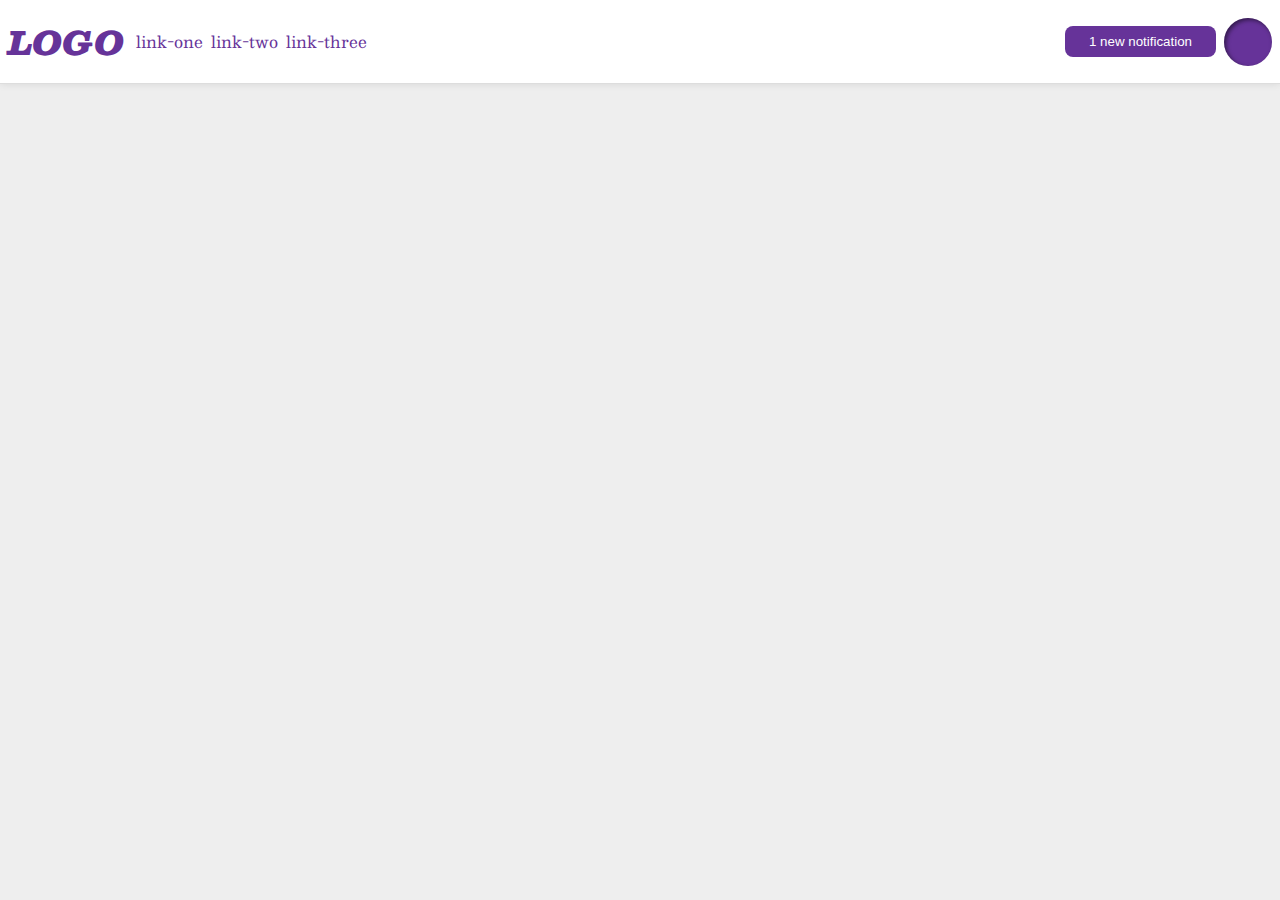
<file: foundations/flex/03-flex-header-2/index.html>
<!DOCTYPE html>
<html lang="en">
  <head>
    <meta charset="UTF-8">
    <meta http-equiv="X-UA-Compatible" content="IE=edge">
    <meta name="viewport" content="width=device-width, initial-scale=1.0">
    <title>Flex Header 2</title>
    <link rel="stylesheet" href="style.css">
  </head>
  <body>
    <div class="header">
      <div class="left">
      <div class="logo">
        LOGO
      </div>
      <ul class="links">
        <li><a href="https://google.com">link-one</a></li>
        <li><a href="https://google.com">link-two</a></li>
        <li><a href="https://google.com">link-three</a></li>
      </ul>
      </div>

      <div class="right">
      <div class="notif">
      <button class="notifications">
        1 new notification
      </button>
      </div>
      <div class="pfp-parent">
      <div class="profile-image"></div>
      </div>
    </div>
    </div>
  </body>
</html>
</file>
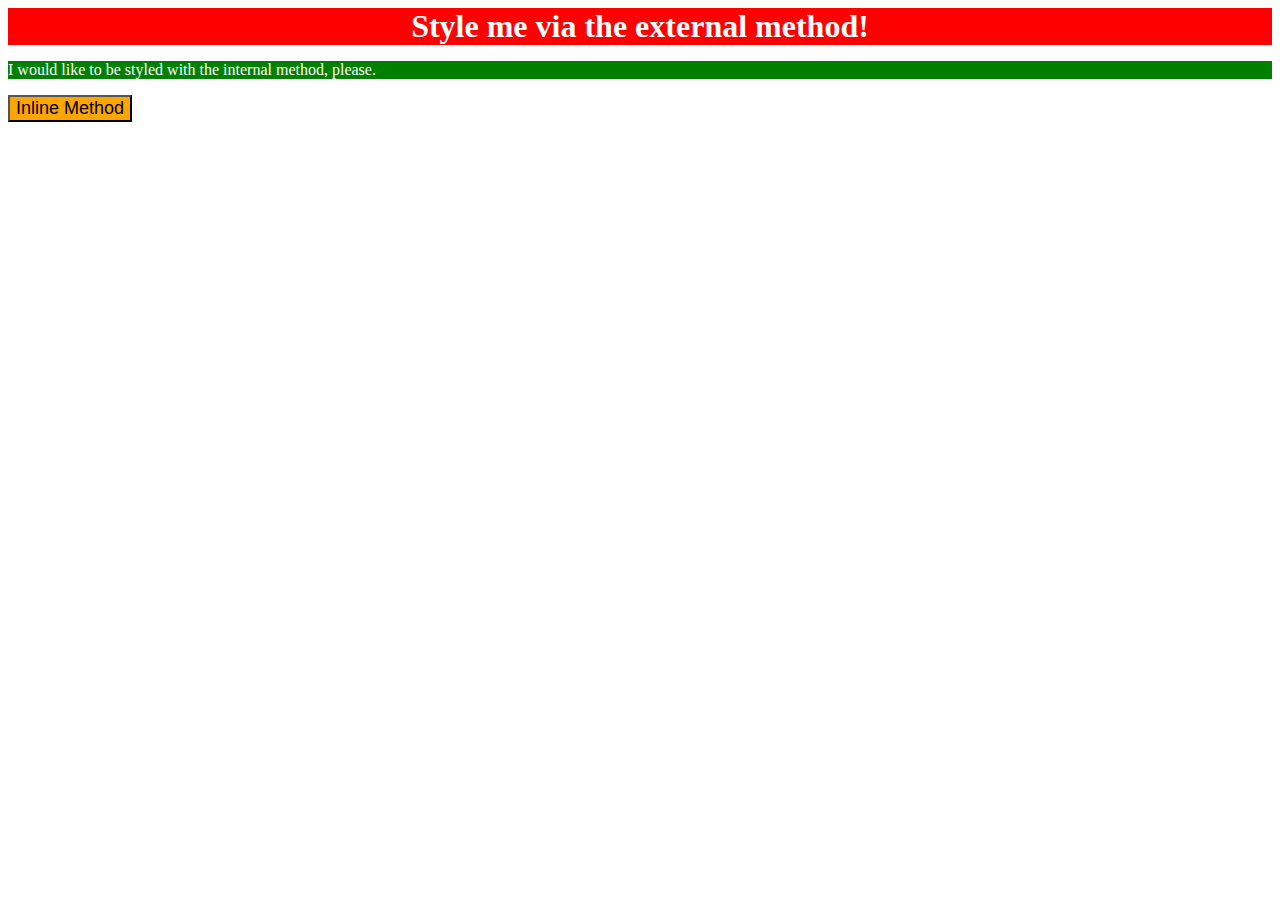
<file: foundations/intro-to-css/01-css-methods/index.html>
<!DOCTYPE html>
<html lang="en">
  <head>
    <meta charset="UTF-8">
    <meta http-equiv="X-UA-Compatible" content="IE=edge">
    <meta name="viewport" content="width=device-width, initial-scale=1.0">
    <title>Methods for Adding CSS</title>
    <link rel="stylesheet" href="styles.css">
  </head>
  <body>
    <div>Style me via the external method!</div>
    <p>I would like to be styled with the internal method, please.</p>
    <button style="background-color: orange; font-size: 18px;">Inline Method</button>

    <style>
      p {
        background-color: green;
        color: white;
        font-size: 16px;
      }
    </style>
  </body>
</html>
</file>
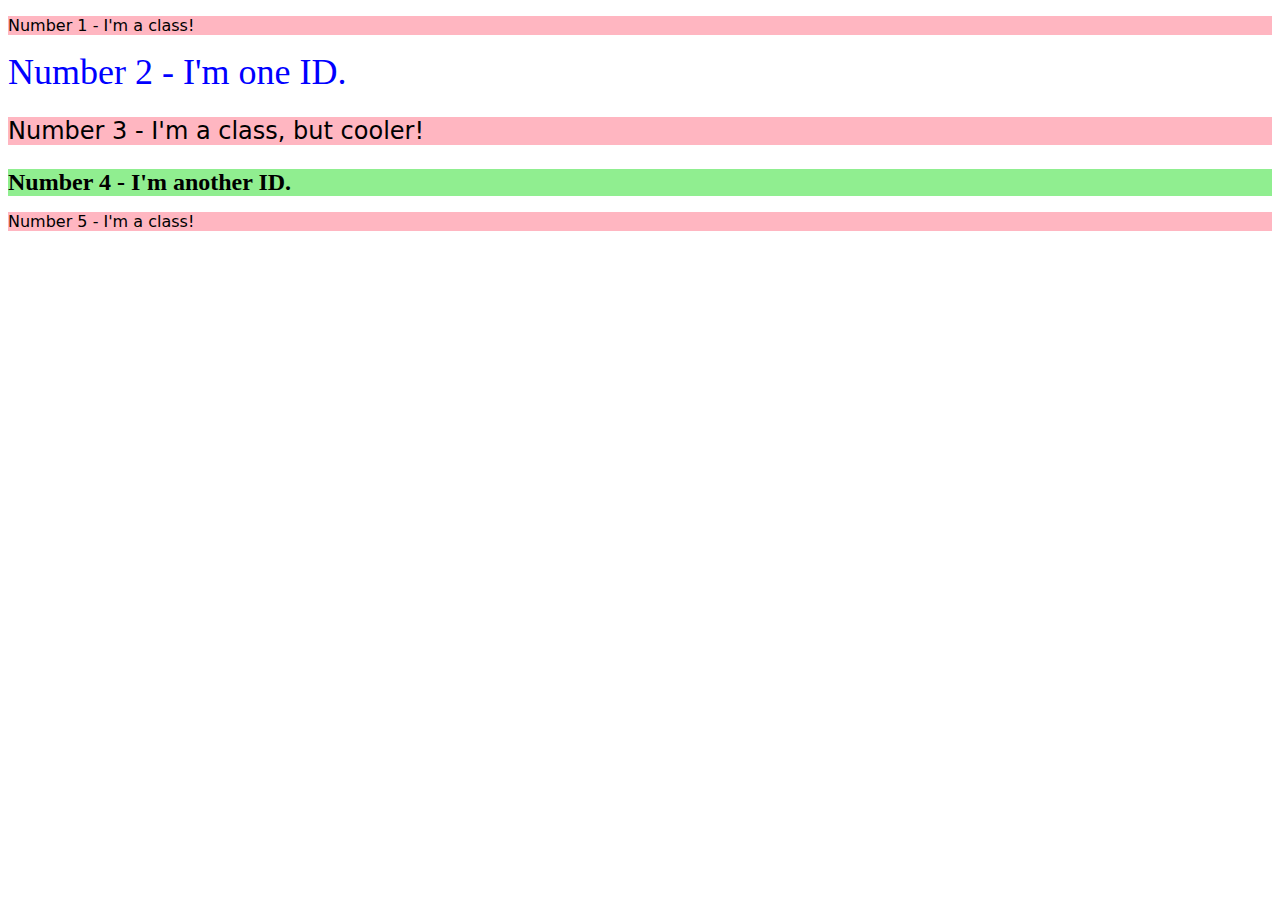
<file: foundations/intro-to-css/02-class-id-selectors/index.html>
<!DOCTYPE html>
<html lang="en">
  <head>
    <meta charset="UTF-8">
    <meta http-equiv="X-UA-Compatible" content="IE=edge">
    <meta name="viewport" content="width=device-width, initial-scale=1.0">
    <title>Class and ID Selectors</title>
    <link rel="stylesheet" href="style.css">
  </head>
  <body>
    <p class="main">Number 1 - I'm a class!</p>
    <div id="num2">Number 2 - I'm one ID.</div>
    <p class="main changed">Number 3 - I'm a class, but cooler!</p>
    <div id="num4">Number 4 - I'm another ID.</div>
    <p class="main">Number 5 - I'm a class!</p>
  </body>
</html>
</file>
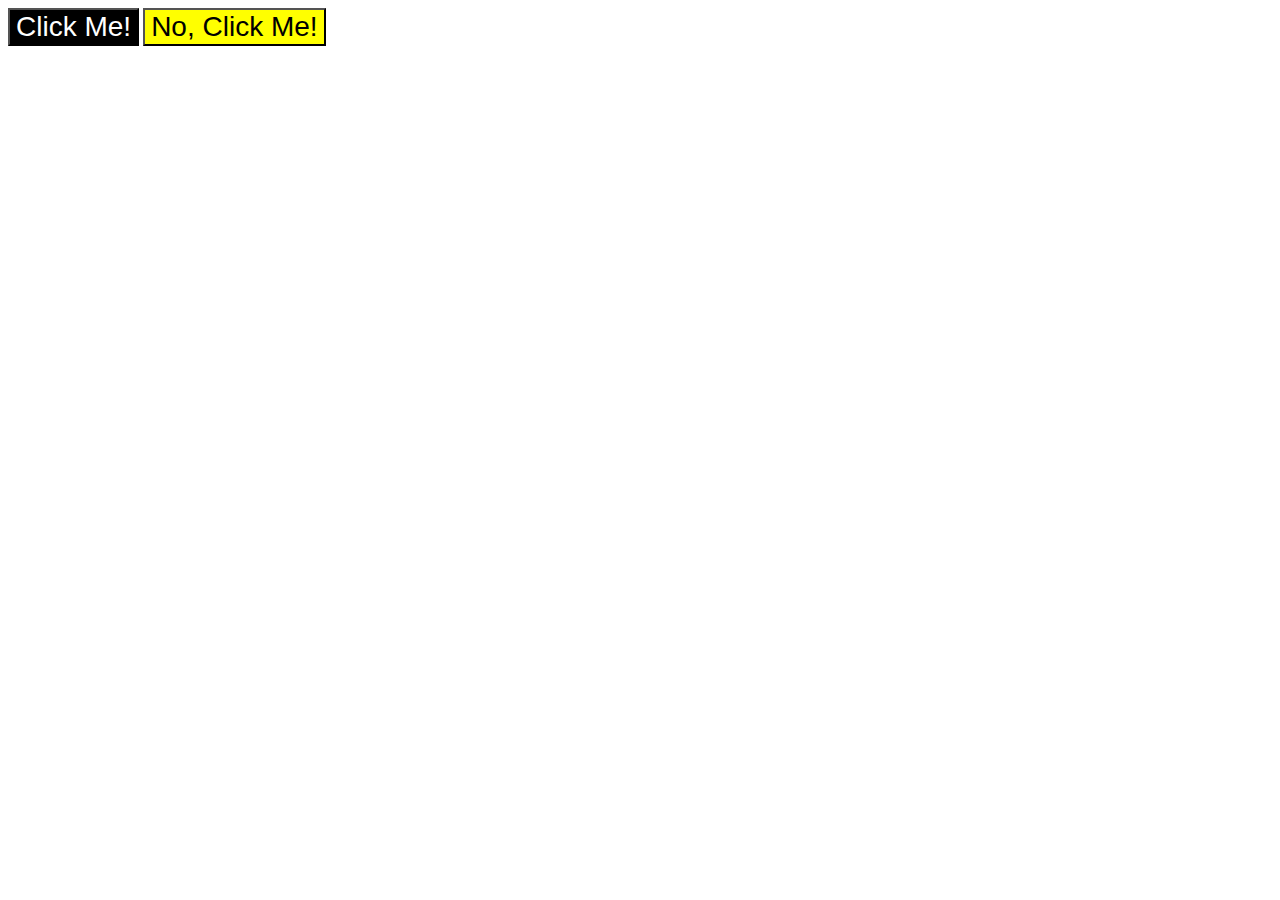
<file: foundations/intro-to-css/03-grouping-selectors/index.html>
<!DOCTYPE html>
<html lang="en">
  <head>
    <meta charset="UTF-8">
    <meta http-equiv="X-UA-Compatible" content="IE=edge">
    <meta name="viewport" content="width=device-width, initial-scale=1.0">
    <title>Grouping Selectors</title>
    <link rel="stylesheet" href="style.css">
  </head>
  <body>
    <button class="shared num1">Click Me!</button>
    <button class="shared num2">No, Click Me!</button>
  </body>
</html>
</file>
<file: foundations/flex/03-flex-header-2/style.css>
/* this is some magical font-importing.  
you'll learn about it later. */
@import url('https://fonts.googleapis.com/css2?family=Besley:ital,wght@0,400;1,900&display=swap');

body {
  margin: 0;
  background: #eee;
  font-family: Besley, serif;
}

.header {
  background: white;
  border-bottom: 1px solid #ddd;
  box-shadow: 0 0 8px rgba(0,0,0,.1);
  display: flex;
  justify-content: space-between;
}


.left {
  display: flex;
  justify-content: left;
}

.right{
  display: flex;
  justify-content: right;
}

.profile-image {
  background: rebeccapurple;
  box-shadow: inset 2px 2px 4px rgba(0,0,0,.5);
  border-radius: 50%;
  width: 48px;
  height: 48px;
  margin-right: 8px;
  margin-left: 8px;

}

.logo {
  color: rebeccapurple;
  font-size: 32px;
  font-weight: 900;
  font-style: italic;
  margin-left: 8px;
  display: flex;
  align-items: center;
}

button {
  border: none;
  border-radius: 8px;
  background: rebeccapurple;
  color: white;
  padding: 8px 24px;
}

a {
  /* this removes the line under our links */
  text-decoration: none;
  color: rebeccapurple;
}

ul {
  list-style-type: none;
  
  display: flex;
  justify-content: space-between;
  gap: 8px;
  
}


.notif{

  display: flex;
  align-items: center;

}

ul.links {
  padding: 12px;
}


.pfp-parent{
  display: flex;
  align-items: center;
}
</file>
<file: foundations/intro-to-css/01-css-methods/styles.css>
div {
  background-color: red;
  color: white;
  font-size: 32px;
  font-weight: bold;
  padding-left: auto;
  padding-right: auto;
  text-align: center;
}
</file>
<file: foundations/intro-to-css/02-class-id-selectors/style.css>
.main {
  background-color: lightpink;
  font-family: Verdana, DejaVu Sans, sans-serif;
}


.changed {
  font-size: 24px
}

#num2 {
  color: blue;
  font-size: 36px;
}


#num4 {
  background-color: lightgreen;
  font-size: 24px;
  font-weight: bold;
}
</file>
<file: foundations/intro-to-css/03-grouping-selectors/style.css>
.shared {
  font-size: 28px;
  font-family: Helvetica "Times New Roman", sans-serif ;
}

.num1 {
  background-color: black;
  color: white;
}

.num2 {
  background-color: yellow;
}
</file>
